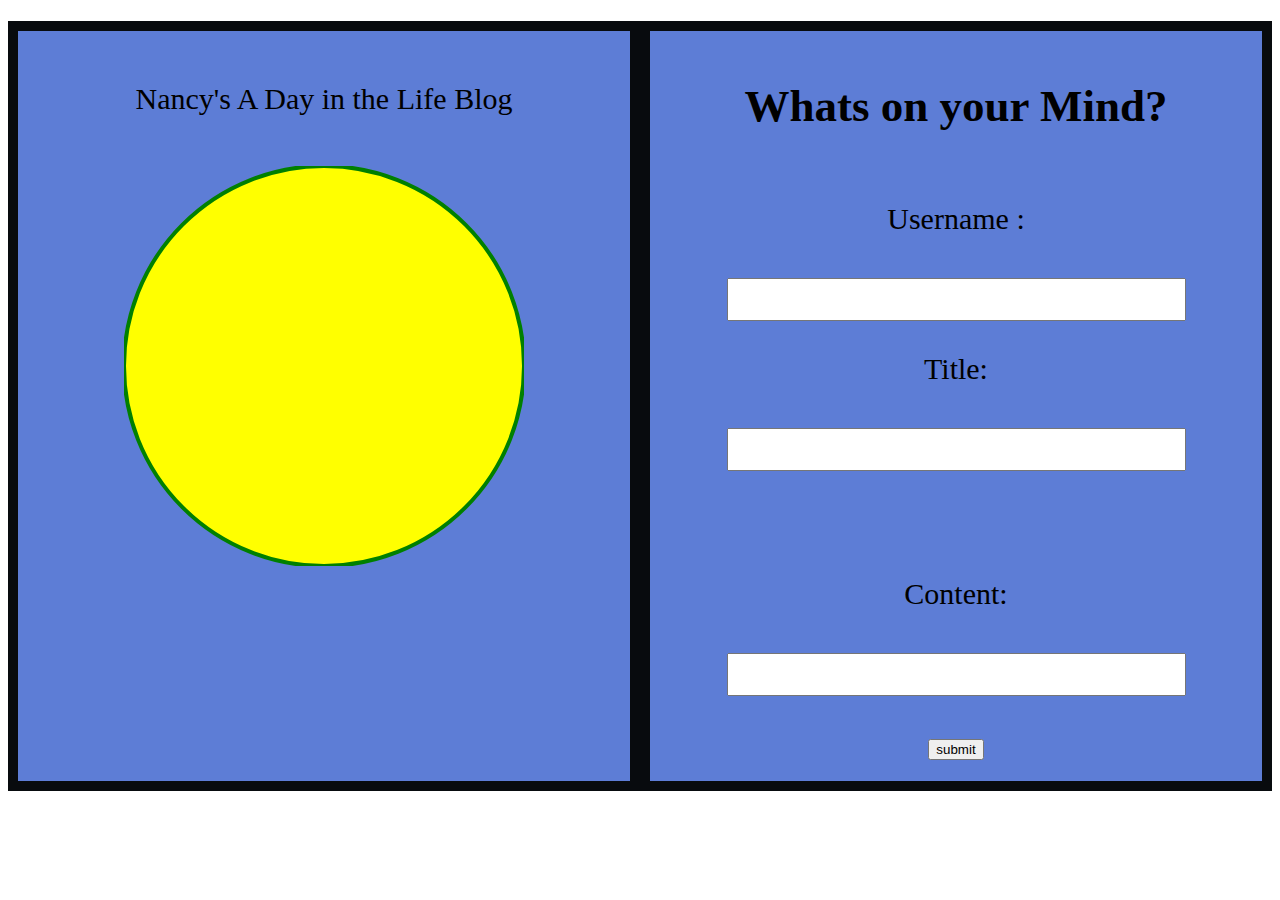
<file: index.html>
<!DOCTYPE html>
<html lang="en">
<head>
    <meta charset="UTF-8">
    <meta name="viewport" content="width=device-width, initial-scale=1.0">
    <title>Nancy's A Day in the Life Blog</title>
    <link rel="stylesheet" href="./assets/css/styles.css">
</head>
<body>
    <h2></h2>
    <h1></h1>

<div class="flex-container">
  <div id="div1">
    <p>Nancy's A Day in the Life Blog</p>
    <svg width="400" height="400">
      <circle r="200" cx = "200" cy = "200" stroke="green" stroke-width="4" fill="yellow" />
    </svg>
  </div>
  
  <div id="div2">
    <h2>Whats on your Mind?</h2>
    <!-- <form> -->
        <label for="username">Username :</label><br>
        <input type="text" id="username" name="username" value=""><br>
        <label for="title">Title:</label><br>
        <input type="text" id="title" name="title" value=""><br><br>
        <label for="content">Content:</label><br>
        <input type="text" id="content" name="content" value=""><br>
        <button value="Submit" id = "submit"> submit </button>
      <!-- </form>  -->
  </div>
 
</div>
 
    

<script src="./assets/js/form.js"></script>     
</body>
</html>
</file>
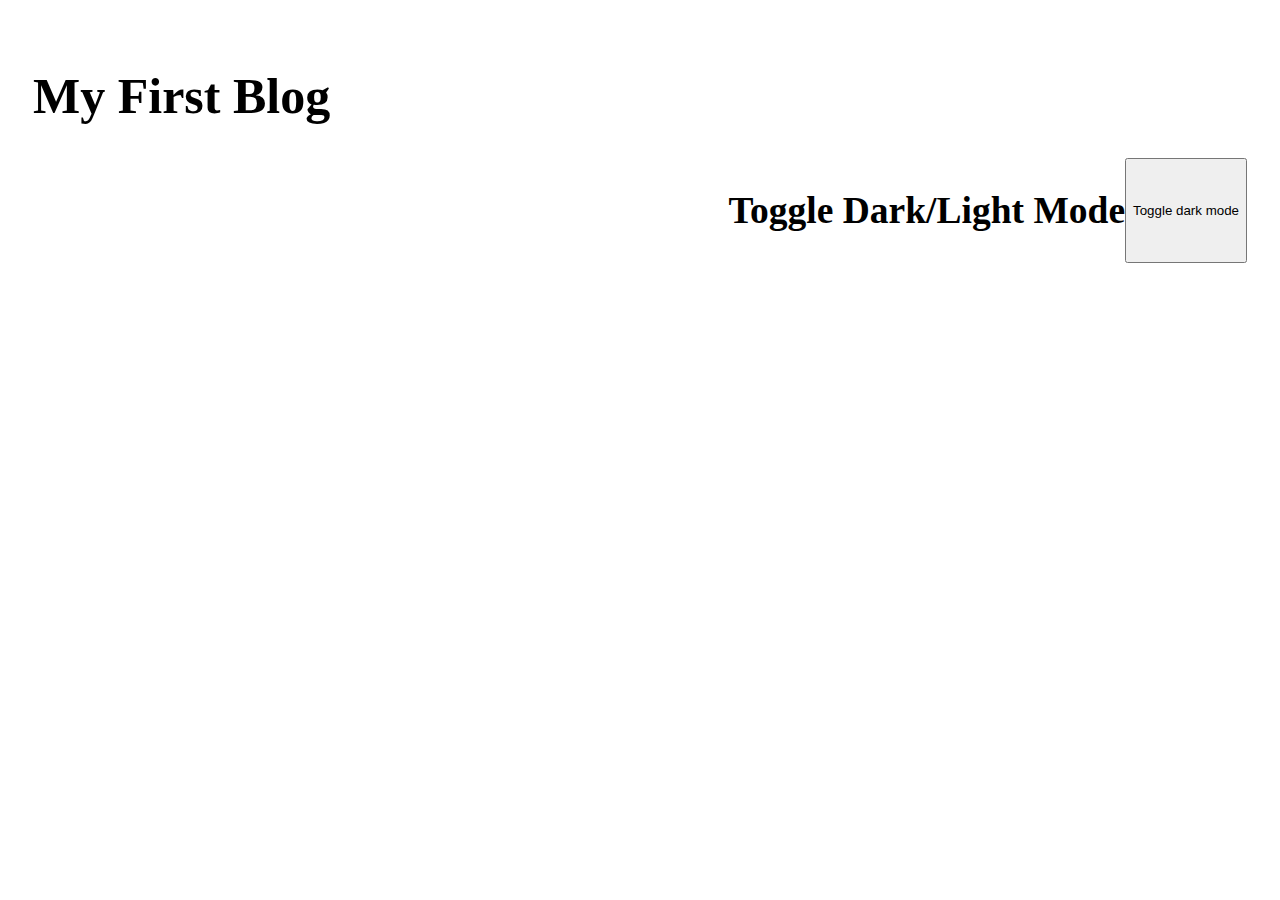
<file: blog.html>
<!DOCTYPE html>
<html lang="en">
<head>
    <meta charset="UTF-8">
    <meta name="viewport" content="width=device-width, initial-scale=1.0">
    <title>Document</title>
    <link rel="stylesheet" href="./assets/css/blog.css">
</head>
<body>
    <div id = "headerdiv1">
        <h1>My First Blog</h1>
    </div>
    <div id = "headerdiv2">
        <h2>Toggle Dark/Light Mode</h2>
        <button onclick="myFunction()">Toggle dark mode</button>
        
        
        
    </div>
    
    <div class="flex-container">
        <div id = "Blogs"></div>
        <!-- <div id="div1"> text
        </div> -->
    </div>
    
        <script src="./assets/js/blog.js"></script>
   
        

</body>
</file>
<file: assets/css/styles.css>
.flex-container {
    display: flex;
    flex-wrap: nowrap;
    background-color: rgb(8, 11, 14);
  }
  
  .flex-container > div {
    background-color: #5d7dd6;
    width: 100px;
    margin: 10px;
    text-align: center;
    line-height: 75px;
    font-size: 30px;
  }
  
  #div1{
  flex:50%
  }
  #div2{
  flex:50%
  }
  input[type=text] {
    width: 75%;
    padding: 12px 20px;
    margin: 8px 0;
    box-sizing: border-box;
  }
  textarea {
    width: 100%;
    height: 150px;
    padding: 12px 20px;
    box-sizing: border-box;
    border: 2px solid #ccc;
    border-radius: 4px;
    background-color: #f8f8f8;
    resize: none;
  }
</file>
<file: assets/css/blog.css>
.flex-container {
    /* display: flex; */
    /* flex-wrap: nowrap; */
    background-color: rgb(8, 11, 14);
  }
  
  .flex-container > div {
    background-color: #cacfdd;
    /* width: 100px; */
    margin: 10px;
    text-align: center;
    /* line-height: 780px; */
    font-size: 30px;
  }
  
  #div1{
  flex:50%
  } 
  #headerdiv1{
    display: flex;
  }
  #headerdiv2{
    display: flex;
    justify-content: flex-end;
    width: 100%
  }
  body {
    padding: 25px;
    background-color: white;
    color: black;
    font-size: 25px;
  }
  
  .dark-mode {
    background-color: black;
    color: white;
  }
</file>
